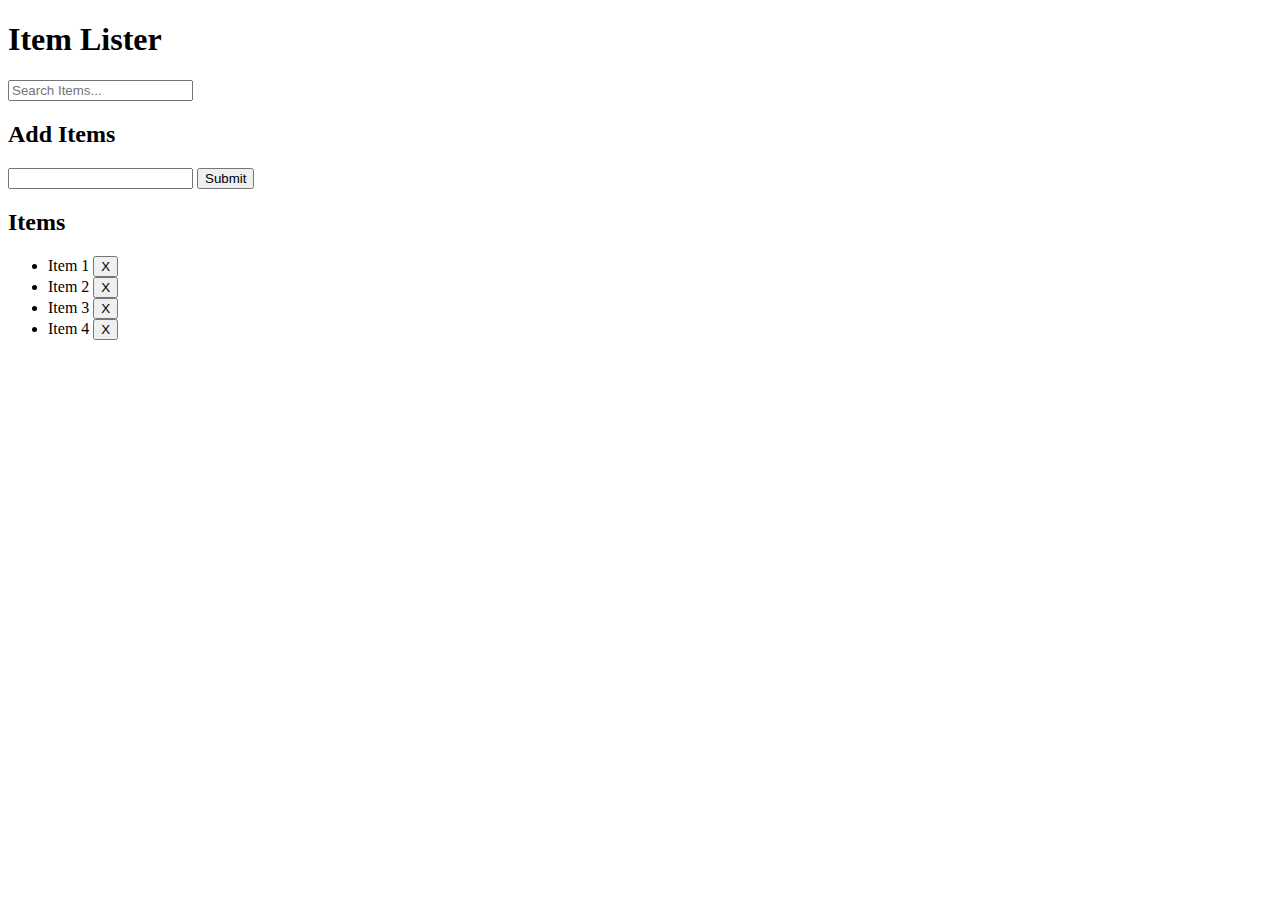
<file: DOM/index.html>
<!DOCTYPE html>
<html lang="en">
  <head>
    <meta charset="UTF-8" />
    <meta name="viewport" content="width=device-width, initial-scale=1.0" />
    <meta http-equiv="X-UA-Compatible" content="ie=edge" />
    <link
      rel="stylesheet"
      href="https://maxcdn.bootstrapcdn.com/bootstrap/4.0.0-beta/css/bootstrap.min.css"
      integrity="sha384-/Y6pD6FV/Vv2HJnA6t+vslU6fwYXjCFtcEpHbNJ0lyAFsXTsjBbfaDjzALeQsN6M"
      crossorigin="anonymous"
    />
    <title>Item Lister</title>
  </head>
  <body>
    <header id="main-header" class="bg-success text-white p-4 mb-3">
      <div class="container">
        <div class="row">
          <div class="col-md-6">
            <h1 id="header-title">Item Lister</h1>
          </div>
          <div class="col-md-6 align-self-center">
            <input
              type="text"
              class="form-control"
              id="filter"
              placeholder="Search Items..."
            />
          </div>
        </div>
      </div>
    </header>
    <div class="container">
      <div id="main" class="card card-body">
        <h2 class="title">Add Items</h2>
        <form id="addForm" class="form-inline mb-3">
          <input type="text" class="form-control mr-2" id="item" />
          <input type="submit" class="btn btn-dark" value="Submit" />
        </form>
        <h2 class="title">Items</h2>
        <ul id="items" class="list-group">
          <li class="list-group-item">
            Item 1
            <button class="btn btn-danger btn-sm float-right delete">X</button>
          </li>
          <li class="list-group-item">
            Item 2
            <button class="btn btn-danger btn-sm float-right delete">X</button>
          </li>
          <li class="list-group-item">
            Item 3
            <button class="btn btn-danger btn-sm float-right delete">X</button>
          </li>
          <li class="list-group-item">
            Item 4
            <button class="btn btn-danger btn-sm float-right delete">X</button>
          </li>
        </ul>
      </div>
    </div>
    <script src="dom.js"></script>
  </body>
</html>
</file>
